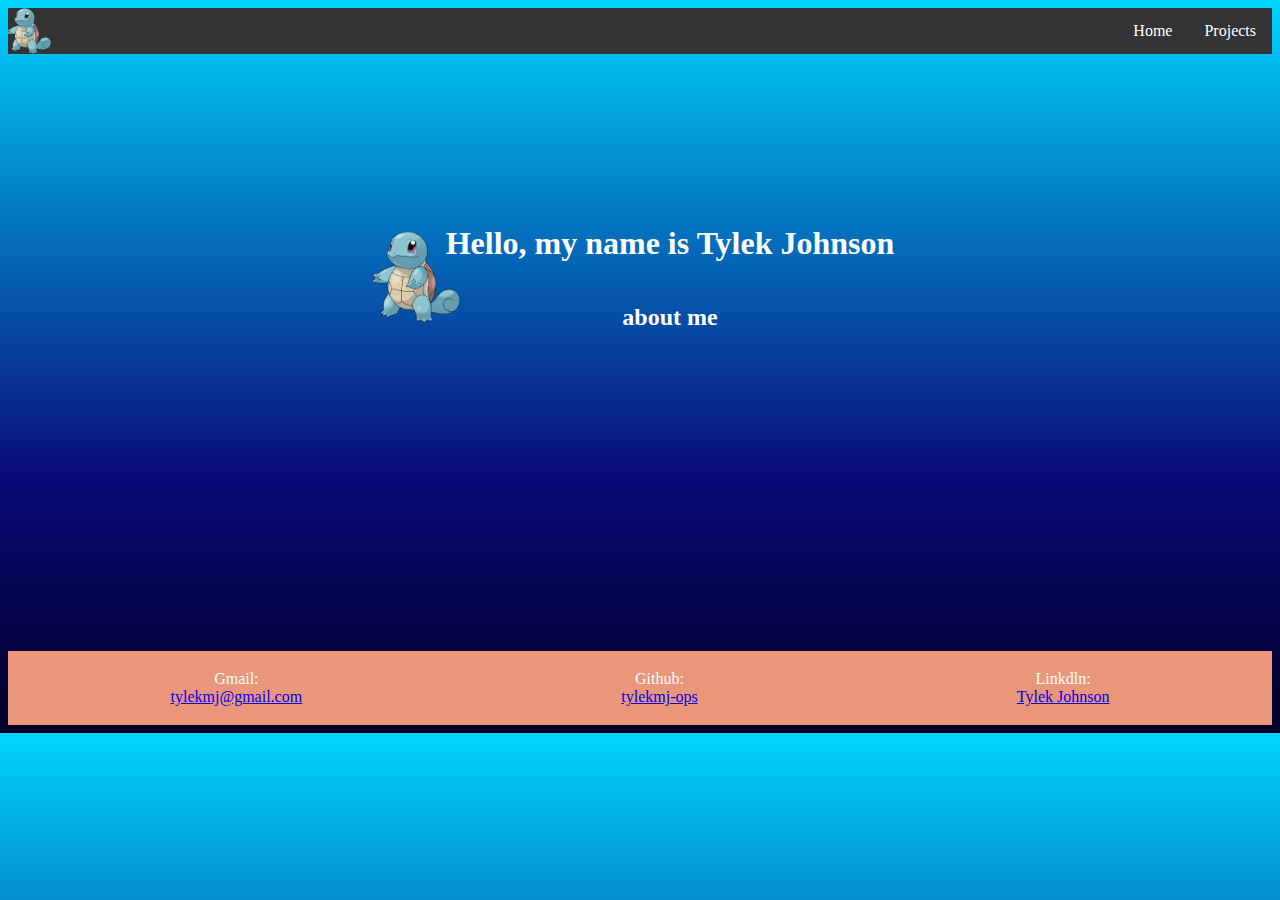
<file: portfolio_project/index.html>
<!DOCTYPE html>
<html lang="en">
  <head>
    <meta charset="UTF-8" />
    <meta name="viewport" content="width=device-width, initial-scale=1.0" />
    <title>Responsive Design</title>
    <link rel="stylesheet" href="style.css" />
  </head>
  <body>
    <ul>
      <li><a href="projects.html">Projects</a></li>
      <li><a href="index.html">Home</a></li>
      <li id="navicon"><img src="images/squirtle.png"></li>
    </ul>

    <div class="content">
      <img src="images/squirtle.png" />
      <div class="contentext">
        <h1>Hello, my name is Tylek Johnson</h1>
        <h2>about me</h2>
      </div>
    </div>

    <footer>
      <p>
        Gmail:<br />
        <a href="#">tylekmj@gmail.com</a>
      </p>

      <p>
        Github:<br />
        <a href="https://github.com/tylekmj-ops/">tylekmj-ops</a>
      </p>

      <p>
        Linkdln:<br />
        <a href="https://www.linkedin.com/in/tylek-johnson-866989375/"
          >Tylek Johnson</a
        >
      </p>
    </footer>
  </body>
</html>
</file>
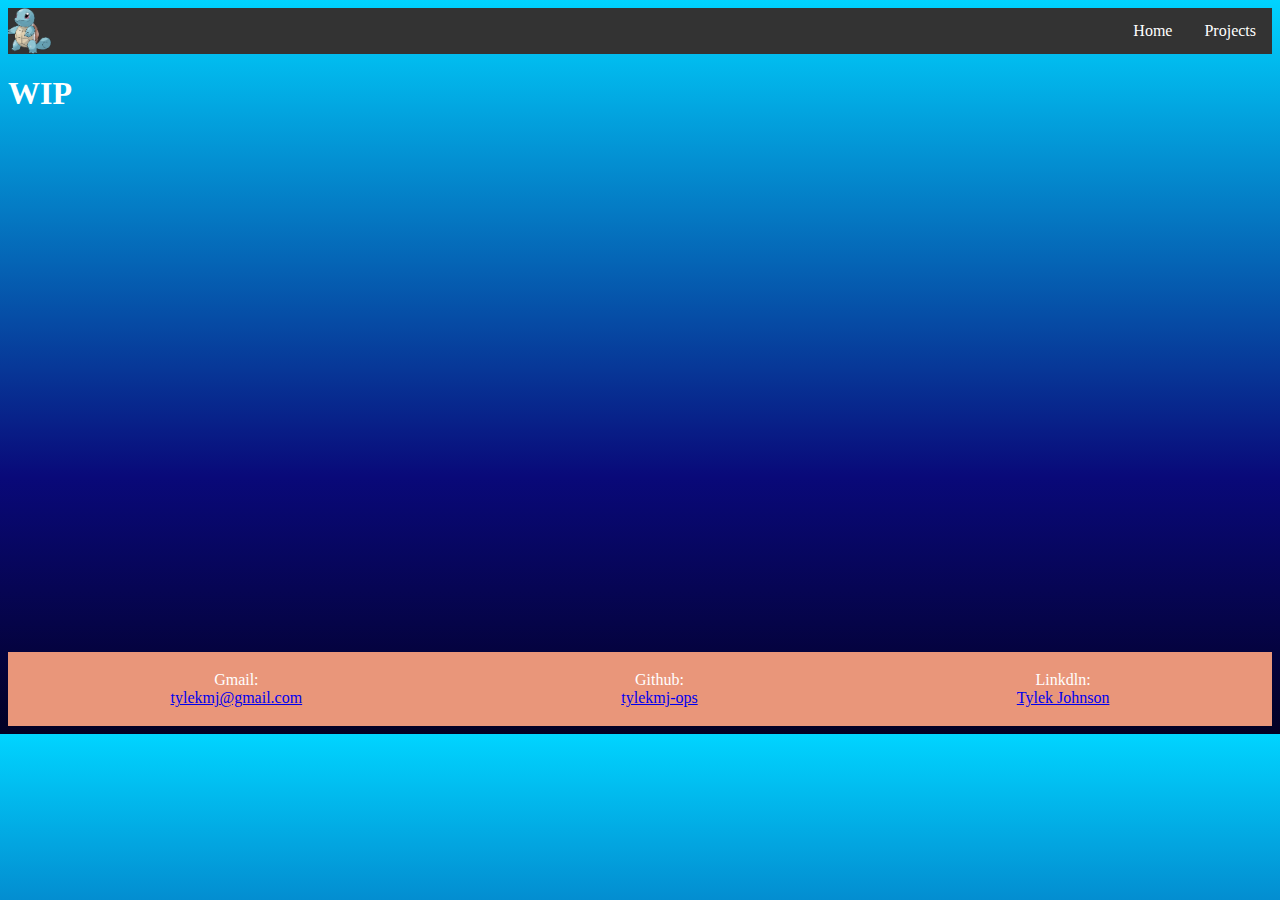
<file: portfolio_project/projects.html>
<!DOCTYPE html>
<html lang="en">
  <head>
    <meta charset="UTF-8" />
    <meta name="viewport" content="width=device-width, initial-scale=1.0" />
    <title>Responsive Design</title>
    <link rel="stylesheet" href="style.css" />
  </head>
  <body>
    <ul>
      <li><a href="projects.html">Projects</a></li>
      <li><a href="index.html">Home</a></li>
      <li id="navicon"><img src="images/squirtle.png"></li>
    </ul>

    <h1>WIP</h1>
    

    <footer id="footer2">
      <p>
        Gmail:<br />
        <a href="#">tylekmj@gmail.com</a>
      </p>

      <p>
        Github:<br />
        <a href="https://github.com/tylekmj-ops/">tylekmj-ops</a>
      </p>

      <p>
        Linkdln:<br />
        <a href="https://www.linkedin.com/in/tylek-johnson-866989375/"
          >Tylek Johnson</a
        >
      </p>
    </footer>
  </body>
</html>
</file>
<file: portfolio_project/style.css>
body {
  background: #020024;
  background: linear-gradient(
    0deg,
    rgba(2, 0, 36, 1) 0%,
    rgba(9, 9, 121, 1) 35%,
    rgba(0, 212, 255, 1) 100%
  );
}

ul {
  list-style-type: none;
  margin: 0;
  padding: 0;
  overflow: hidden;
  background-color: #333;
}

li {
  float: right;
}

li a {
  display: block;
  color: white;
  text-align: center;
  padding: 14px 16px;
  text-decoration: none;
}

#navicon {
  float: left;
  display: block;
  color: white;
  text-align: center;
  padding: 14px 16px;
  text-decoration: none;
}

li a:hover {
  background-color: #111;
}

h1,
h2 {
  color: white;
}

img {
    width: 50px;
    margin: -20px;
}

.content {
  margin-top: 150px;
  display: flex;
  justify-content: center;
  align-items: center;
  flex-direction: row;
}

.content img {
  width: 100px;
  
}

.contentext {
  display: flex;
  justify-content: center;
  align-items: center;
  flex-direction: column;
}

footer {
  display: flex;
  justify-content: space-around;
  text-align: center;
  padding: 3px;
  margin-top: 300px;
  background-color: DarkSalmon;
  color: white;
}

#footer2 {
    margin-top: 540px
}
</file>
